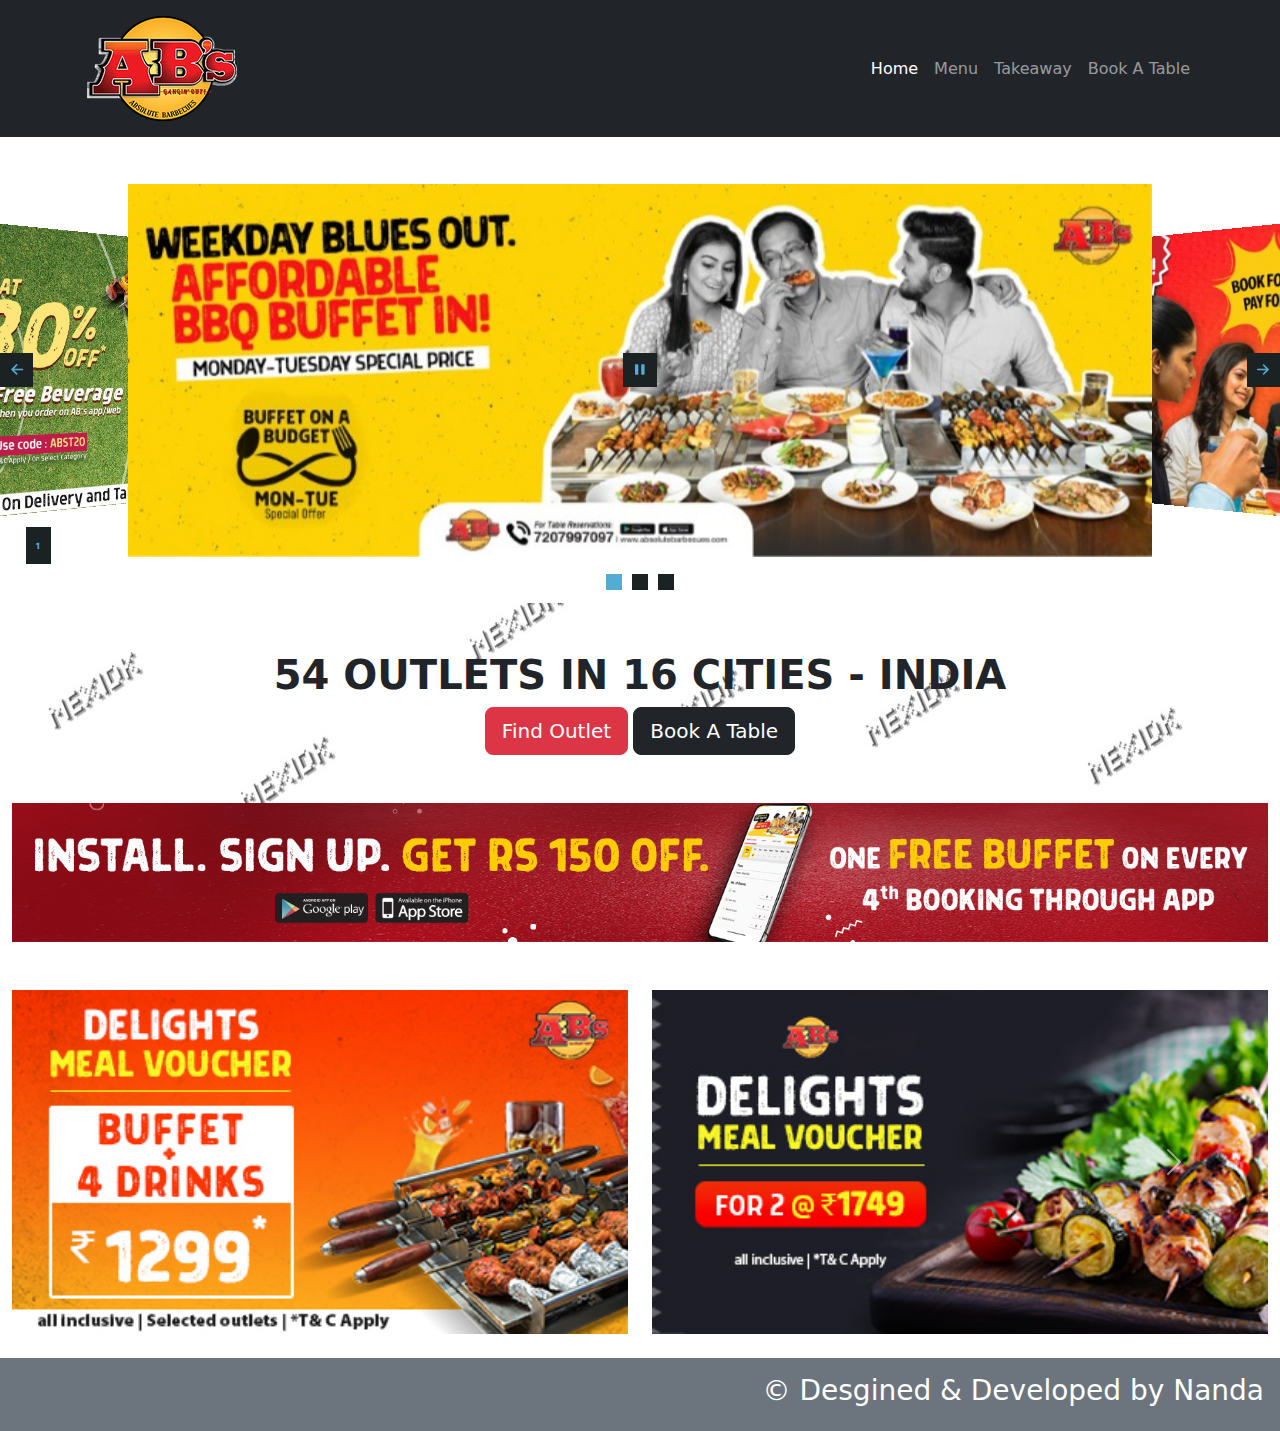
<file: index.html>
<!DOCTYPE html>
<html lang="en">
<head>
  <meta charset="UTF-8">
  <meta name="viewport" content="width=device-width, initial-scale=1.0">
  <title>ABS</title>
  <link rel="stylesheet" href="css/bootstrap.min.css">
  <script src="js/bootstrap.bundle.min.js"></script>
  <link rel="stylesheet" href="1.css">
  <!-- Start WOWSlider.com HEAD section -->
<link rel="stylesheet" type="text/css" href="engine1/style.css" />
<script type="text/javascript" src="engine1/jquery.js"></script>
<!-- End WOWSlider.com HEAD section -->
</head>
<body>
  <header class="container-fluid p-0 sticky-top">
    <nav class="navbar navbar-expand-lg navbar-dark bg-dark">
      <div class="container">
        <a class="navbar-brand" href="#">
          <img src="lg.1.png" alt="">
        </a>
        <button class="navbar-toggler" type="button" data-bs-toggle="collapse" data-bs-target="#navbarNav" aria-controls="navbarNav" aria-expanded="false" aria-label="Toggle navigation">
          <span class="navbar-toggler-icon"></span>
        </button>
        <div class="collapse navbar-collapse" id="navbarNav">
          <ul class="navbar-nav ms-auto">
            <li class="nav-item">
              <a class="nav-link active" aria-current="page" href="#">Home</a>
            </li>
            <li class="nav-item">
              <a class="nav-link" href="menu.html">Menu</a>
            </li>
            <li class="nav-item">
              <a class="nav-link" href="takeaway.html">Takeaway </a>
            </li>
            <li class="nav-item">
              <a class="nav-link" href="booking.html">Book A Table</a>
            </li>
          </ul>
        </div>
      </div>
    </nav>
  </header>

  
  <section class="container-fluid p-0">
   <!-- Start WOWSlider.com BODY section -->
<div id="wowslider-container1">
  <div class="ws_images"><ul>
      <li><img src="1_cleanup.jpg" alt="1" title="1" id="wows1_0"/></li>
      <li><a href="http://wowslider.net"><img src="2_cleanup.jpg" alt="javascript carousel" title="2" id="wows1_1"/></a></li>
      <li><img src="data1/images/3.jpg" alt="3" title="3" id="wows1_2"/></li>
    </ul></div>
    <div class="ws_bullets"><div>
      <a href="#" title="1"><span><img src="data1/tooltips/1.jpg" alt="1"/>1</span></a>
      <a href="#" title="2"><span><img src="data1/tooltips/2.jpg" alt="2"/>2</span></a>
      <a href="#" title="3"><span><img src="data1/tooltips/3.jpg" alt="3"/>3</span></a>
    </div></div>
    
  </div>
  <script type="text/javascript" src="engine1/wowslider.js"></script>
  <script type="text/javascript" src="engine1/script.js"></script>
  <!-- End WOWSlider.com BODY section -->
    <!-- <div id="carouselExampleIndicators" class="carousel slide">
      <div class="carousel-indicators">
        <button type="button" data-bs-target="#carouselExampleIndicators" data-bs-slide-to="0" class="active" aria-current="true" aria-label="Slide 1"></button>
        <button type="button" data-bs-target="#carouselExampleIndicators" data-bs-slide-to="1" aria-label="Slide 2"></button>
        <button type="button" data-bs-target="#carouselExampleIndicators" data-bs-slide-to="2" aria-label="Slide 3"></button>
      </div>
      <div class="carousel-inner">
        <div class="carousel-item active">
          <img src="1.jpg" class="d-block w-100" alt="...">
        </div>
        <div class="carousel-item">
          <img src="2.jpg" class="d-block w-100" alt="...">
        </div>
        <div class="carousel-item">
          <img src="3.jpg" class="d-block w-100" alt="...">
        </div>
      </div>
      <button class="carousel-control-prev" type="button" data-bs-target="#carouselExampleIndicators" data-bs-slide="prev">
        <span class="carousel-control-prev-icon" aria-hidden="true"></span>
        <span class="visually-hidden">Previous</span>
      </button>
      <button class="carousel-control-next" type="button" data-bs-target="#carouselExampleIndicators" data-bs-slide="next">
        <span class="carousel-control-next-icon" aria-hidden="true"></span>
        <span class="visually-hidden">Next</span>
      </button>
    </div> -->
  </section>
  <section class="book1 container-fluid p-5">
    <h1>54 outlets in 16 cities - India</h1>
    <button class="btn btn-danger btn-lg ">Find Outlet</button>
    <button class="btn btn-dark btn-lg ">Book A Table</button>
  </section>
  <section class="container-fluid">
    <img src="app.jpg" class="w-100" alt="">
  </section>
  <section class="container-fluid mt-5 vouchers">
    </div>
    <div id="carouselExample" class="carousel slide">
      <div class="carousel-inner">
        <div class="carousel-item active">
          <div class="row">
            <div class="col-12 col-md-6">
              <img src="vc1.jpg" class="w-100" alt="">
            </div>
            <div class="col-12 col-md-6">
              <img src="vc2.jpg" class="w-100" alt="">
            </div>
          </div>
        </div>
        <div class="carousel-item">
          <div class="row">
            <div class="col-12 col-md-6">
              <img src="vc3.jpg" class="w-100" alt="">
            </div>
            <div class="col-12 col-md-6">
              <img src="vc4.jpg" class="w-100" alt="">
            </div>
          </div>
        </div>
        <div class="carousel-item">
          <div class="row">
            <div class="col-12 col-md-6">
              <img src="vc5.jpg" class="w-100" alt="">
            </div>
            <div class="col-12 col-md-6">
              <img src="vc6.jpg" class="w-100" alt="">
            </div>
          </div>
        </div>
      </div>
      <button class="carousel-control-prev" type="button" data-bs-target="#carouselExample" data-bs-slide="prev">
        <span class="carousel-control-prev-icon" aria-hidden="true"></span>
        <span class="visually-hidden">Previous</span>
      </button>
      <button class="carousel-control-next" type="button" data-bs-target="#carouselExample" data-bs-slide="next">
        <span class="carousel-control-next-icon" aria-hidden="true"></span>
        <span class="visually-hidden">Next</span>
      </button>
    </div>
  </section>
<br>
  <footer class="container-fluid text-bg-secondary p-3 text-end">
    <h3> &copy; Desgined & Developed by Nanda</h3>
  </footer>
</body>
</html>
</file>
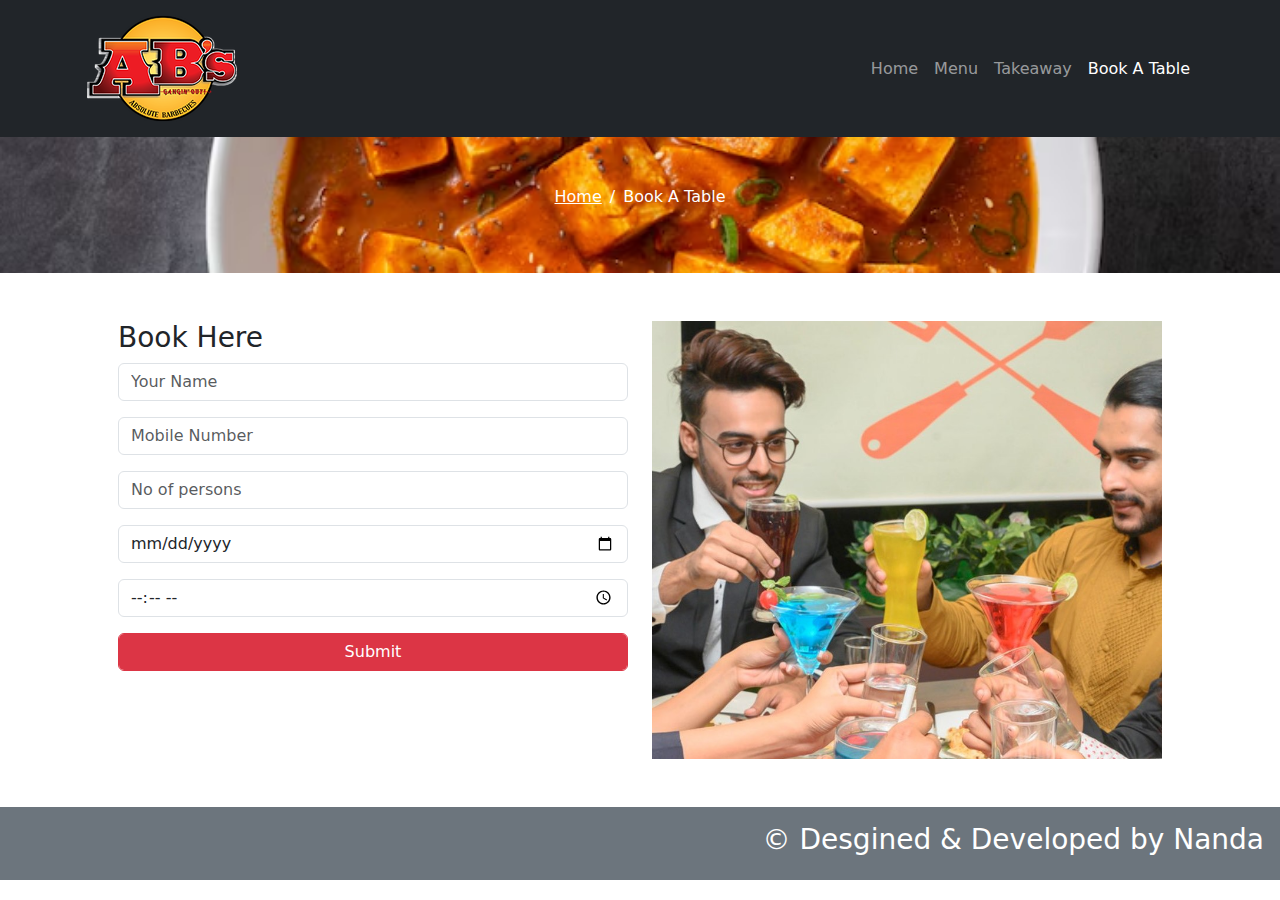
<file: booking.html>
<!DOCTYPE html>
<html lang="en">
<head>
    <meta charset="UTF-8">
    <meta name="viewport" content="width=device-width, initial-scale=1.0">
    <title>Document</title>
    <link rel="stylesheet" href="css/bootstrap.min.css">
    <script src="js/bootstrap.bundle.min.js"></script>
    <link rel="stylesheet" href="1.css">
</head>
<body>
    <header class="container-fluid p-0 sticky-top">
        <nav class="navbar navbar-expand-lg navbar-dark bg-dark">
          <div class="container">
            <a class="navbar-brand" href="#">
              <img src="lg.1.png" alt="">
            </a>
            <button class="navbar-toggler" type="button" data-bs-toggle="collapse" data-bs-target="#navbarNav" aria-controls="navbarNav" aria-expanded="false" aria-label="Toggle navigation">
              <span class="navbar-toggler-icon"></span>
            </button>
            <div class="collapse navbar-collapse" id="navbarNav">
              <ul class="navbar-nav ms-auto">
                <li class="nav-item">
                  <a class="nav-link" aria-current="page" href="#">Home</a>
                </li>
                <li class="nav-item">
                  <a class="nav-link " href="menu.html">Menu</a>
                </li>
                <li class="nav-item">
                  <a class="nav-link" href="takeaway.html">Takeaway</a>
                </li>
                <li class="nav-item">
                  <a class="nav-link active" href="booking.html">Book A Table</a>
                </li>
              </ul>
            </div>
          </div>
        </nav>
      </header>
      <section class="container-fluid p-5 bkfood">
        <nav aria-label="breadcrumb">
          <ol class="breadcrumb justify-content-center">
            <li class="breadcrumb-item"><a href="index.html">Home</a></li>
            <li class="breadcrumb-item active" aria-current="page">Book A Table</li>
          </ol>
        </nav>
      </section>
      <section class="container p-5">
        <div class="row">
          <div class="col-12 col-lg-6">
            <h3>Book Here</h3>
            <form action="">
              <input type="text" placeholder="Your Name" class="form-control mb-3">
              <input type="tel" placeholder="Mobile Number" class="form-control mb-3">
              <input type="number" placeholder="No of persons" class="form-control mb-3">
              <input type="date" placeholder="Date" class="form-control mb-3">
              <input type="time" placeholder="Time" class="form-control mb-3">
              <input type="submit" class="btn btn-danger form-control mb-3">
            </form>
          </div>
          <div class="col-12 col-lg-6">
            <img src="bt1.jpg" class="w-100" alt="">
          </div>
        </div>
      </section>
      <footer class="container-fluid text-bg-secondary p-3 text-end">
        <h3> &copy; Desgined & Developed by Nanda</h3>
      </footer>
</body>

</html>
</file>
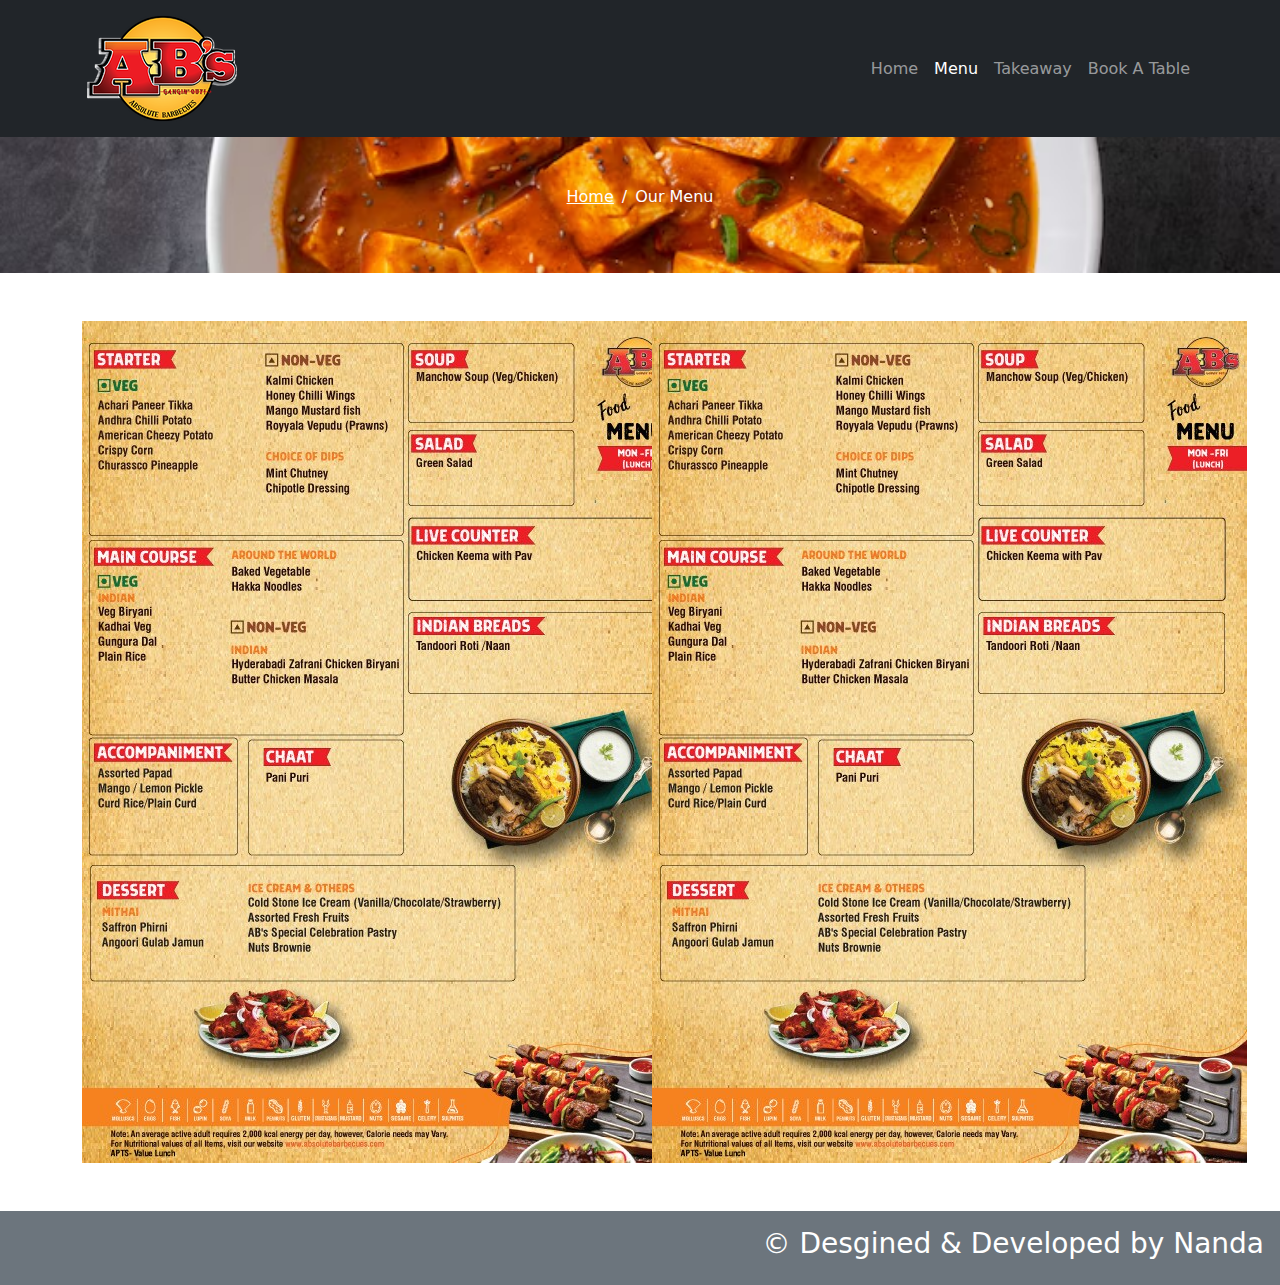
<file: menu.html>
<!DOCTYPE html>
<html lang="en">
<head>
    <meta charset="UTF-8">
    <meta name="viewport" content="width=device-width, initial-scale=1.0">
    <title>Document</title>
    <link rel="stylesheet" href="css/bootstrap.min.css">
    <script src="js/bootstrap.bundle.min.js"></script>
    <link rel="stylesheet" href="1.css">
</head>
<body>
    <header class="container-fluid p-0 sticky-top">
        <nav class="navbar navbar-expand-lg navbar-dark bg-dark">
          <div class="container">
            <a class="navbar-brand" href="#">
              <img src="lg.1.png" alt="">
            </a>
            <button class="navbar-toggler" type="button" data-bs-toggle="collapse" data-bs-target="#navbarNav" aria-controls="navbarNav" aria-expanded="false" aria-label="Toggle navigation">
              <span class="navbar-toggler-icon"></span>
            </button>
            <div class="collapse navbar-collapse" id="navbarNav">
              <ul class="navbar-nav ms-auto">
                <li class="nav-item">
                  <a class="nav-link" aria-current="page" href="#">Home</a>
                </li>
                <li class="nav-item">
                  <a class="nav-link active" href="menu.html">Menu</a>
                </li>
                <li class="nav-item">
                  <a class="nav-link" href="takeaway.html">Takeaway</a>
                </li>
                <li class="nav-item">
                  <a class="nav-link" href="booking.html">Book A Table</a>
                </li>
              </ul>
            </div>
          </div>
        </nav>
      </header>
      <section class="container-fluid p-5 bkfood">
        <nav aria-label="breadcrumb">
          <ol class="breadcrumb justify-content-center">
            <li class="breadcrumb-item"><a href="index.html">Home</a></li>
            <li class="breadcrumb-item active" aria-current="page">Our Menu</li>
          </ol>
        </nav>
      </section>
      <section class="container p-5; mt-5 mb-5 ">
       <div class="row">
       <div class="col-12 col-md-6">
        <img src="menu1.jpg" alt="">
       </div>
       <div class="col-12 col-md-6">
        <img src="menu1.jpg" alt="">
       </div>
      </section>
       
      <footer class="container-fluid text-bg-secondary p-3 text-end">
        <h3> &copy; Desgined & Developed by Nanda</h3>
      </footer>
</body>

</html>
</file>
<file: 1.css>
.book1{
    background-image: url("bc1.png");
    background-repeat: no-repeat;
    background-size: cover;
    text-align: center;
    text-transform: uppercase;
}
.book1 h1{
    font-weight: 900 !important;
}

.bkfood{
    background-image: url("bg3.avif");
    background-size:cover ;
    background-position:center ;
}
.breadcrumb a , .breadcrumb .active{ 
    color: white;
}
.breadcrumb-item+.breadcrumb-item::before{
    color: white;
}
</file>
<file: engine1/style.css>
/*
 *	generated by WOW Slider 9.0
 *	template Convex
 */
@import url(https://fonts.googleapis.com/css?family=Gurajada&subset=latin,telugu);
@font-face {
  font-family: 'ws-ctrl-convex';
  src: url('ws-ctrl-convex.eot');
  src: url('ws-ctrl-convex.eot#iefix') format('embedded-opentype'),
       url('ws-ctrl-convex.svg#ws-ctrl-convex') format('svg');
  font-weight: normal;
  font-style: normal;
}
@font-face {
  font-family: 'ws-ctrl-convex';
  src: url('[data-uri]') format('woff'),
       url('[data-uri]') format('truetype');
}
#wowslider-container1 { 
	display: table;
	zoom: 1; 
	position: relative;
	width: 100%;
	max-width: 1920px;
	max-height:700px;
	margin:0px auto 0px;
	z-index:90;
	text-align:left; /* reset align=center */
	font-size: 10px;
	text-shadow: none; /* fix some user styles */

	/* reset box-sizing (to boostrap friendly) */
	-webkit-box-sizing: content-box;
	-moz-box-sizing: content-box;
	box-sizing: content-box; 
}
* html #wowslider-container1{ width:1920px }
#wowslider-container1 .ws_images ul{
	position:relative;
	width: 10000%; 
	height:100%;
	left:0;
	list-style:none;
	margin:0;
	padding:0;
	border-spacing:0;
	overflow: visible;
	/*table-layout:fixed;*/
}
#wowslider-container1 .ws_images ul li{
	position: relative;
	width:1%;
	height:100%;
	line-height:0; /*opera*/
	overflow: hidden;
	float:left;
	/*font-size:0;*/
	padding:0 0 0 0 !important;
	margin:0 0 0 0 !important;
}

#wowslider-container1 .ws_images{
	position: relative;
	left:0;
	top:0;
	height:100%;
	max-height:700px;
	max-width: 1920px;
	vertical-align: top;
	border:none;
	overflow: hidden;
}
#wowslider-container1 .ws_images ul a{
	width:100%;
	height:100%;
	max-height:700px;
	display:block;
	color:transparent;
}
#wowslider-container1 img{
	max-width: none !important;
}
#wowslider-container1 .ws_images .ws_list img,
#wowslider-container1 .ws_images > div > img{
	width:100%;
	border:none 0;
	max-width: none;
	padding:0;
	margin:0;
}
#wowslider-container1 .ws_images > div > img {
	max-height:700px;
}

#wowslider-container1 .ws_images iframe {
	position: absolute;
	z-index: -1;
}

#wowslider-container1 .ws-title > div {
	display: inline-block !important;
}

#wowslider-container1 a{ 
	text-decoration: none; 
	outline: none; 
	border: none; 
}

#wowslider-container1  .ws_bullets { 
	float: left;
	position:absolute;
	z-index:70;
}
#wowslider-container1  .ws_bullets div{
	position:relative;
	float:left;
	font-size: 0px;
}
/* compatibility with Joomla styles */
#wowslider-container1  .ws_bullets a {
	line-height: 0;
}

#wowslider-container1  .ws_script{
	display:none;
}
#wowslider-container1 sound, 
#wowslider-container1 object{
	position:absolute;
}

/* prevent some of users reset styles */
#wowslider-container1 .ws_effect {
	position: static;
	width: 100%;
	height: 100%;
}

#wowslider-container1 .ws_photoItem {
	border: 2em solid #fff;
	margin-left: -2em;
	margin-top: -2em;
}
#wowslider-container1 .ws_cube_side {
	background: #A6A5A9;
}


#wowslider-container1.ws_gestures {
	cursor: -webkit-grab;
	cursor: -moz-grab;
	cursor: url("[data-uri]"), move;
}
#wowslider-container1.ws_gestures.ws_grabbing {
	cursor: -webkit-grabbing;
	cursor: -moz-grabbing;
	cursor: url("[data-uri]"), move;
}

/* hide controls when video start play */
#wowslider-container1.ws_video_playing .ws_bullets,
#wowslider-container1.ws_video_playing .ws_fullscreen,
#wowslider-container1.ws_video_playing .ws_next,
#wowslider-container1.ws_video_playing .ws_prev {
	display: none;
}


/* youtube/vimeo buttons */
#wowslider-container1 .ws_video_btn {
	position: absolute;
	display: none;
	cursor: pointer;
	top: 0;
	left: 0;
	width: 100%;
	height: 100%;
	z-index: 55;
}
#wowslider-container1 .ws_video_btn.ws_youtube,
#wowslider-container1 .ws_video_btn.ws_vimeo {
	display: block;
}
#wowslider-container1 .ws_video_btn div {
	position: absolute;
	background-image: url(./playvideo.png);
	background-size: 200%;
	top: 50%;
	left: 50%;
	width: 7em;
	height: 5em;
	margin-left: -3.5em;
	margin-top: -2.5em;
}
#wowslider-container1 .ws_video_btn.ws_youtube div {
	background-position: 0 0;
}
#wowslider-container1 .ws_video_btn.ws_youtube:hover div {
	background-position: 100% 0;
}
#wowslider-container1 .ws_video_btn.ws_vimeo div {
	background-position: 0 100%;
}
#wowslider-container1 .ws_video_btn.ws_vimeo:hover div {
	background-position: 100% 100%;
}

#wowslider-container1 .ws_playpause.ws_hide {
	display: none !important;
}
/* bullets */
#wowslider-container1  .ws_bullets { 
	padding: 0px; 
}
#wowslider-container1 .ws_bullets a { 
	position:relative;
	display: inline-block;
	width: 0;
	margin: 3px 5px;
	padding: 8px;	

	-webkit-perspective: 80px;
	perspective: 80px;
} 
#wowslider-container1 .ws_bullets a > span {
	position:absolute;
	display: block;
	top:0;
	right: 0;
	height:100%;
	width:100%;
	-webkit-transform-style: preserve-3d;
	transform-style: preserve-3d;

	-webkit-transition: -webkit-transform 0.5s ease;
  	transition: -webkit-transform 0.5s ease, transform 0.5s ease;
}

#wowslider-container1 .ws_bullets a > span:before,
#wowslider-container1 .ws_bullets a > span:after {
	content: '';
	display: block;
	height:100%;
	background: #54ACD2;

  	-webkit-transform: rotateX(-90deg) translateZ(-8px) translateY(8px);
  	transform: rotateX(-90deg) translateZ(-8px) translateY(8px);
}
#wowslider-container1 .ws_bullets a > span:after {
	position: absolute;
	top: 0;
	left: 0;
	width: 100%;
	height: 100%;
  	background: #1A2223;
  	-webkit-transform: rotateX(0deg);
  	transform: rotateX(0deg);
}

#wowslider-container1 .ws_bullets a.ws_overbull > span,
#wowslider-container1 .ws_bullets a.ws_selbull > span {
    -webkit-transform: rotateX(-90deg) translateZ(8px) translateY(8px);
    transform: rotateX(-90deg) translateZ(8px) translateY(8px);
}




/* play/pause, arrows */
#wowslider-container1 a.ws_next,
#wowslider-container1 a.ws_prev,
#wowslider-container1 .ws_playpause {
	position:absolute;
	font: 2em "ws-ctrl-convex";
	width: 2.5em;
	height: 2.5em;
	top:50%;
	
	margin-top: -1.25em;
	color: #ffffff;
	z-index: 100;

	-webkit-perspective: 20em;
	perspective: 20em;
}
#wowslider-container1 a.ws_next {
	right: 0;
}
#wowslider-container1 a.ws_prev {
	left: 0;
}
#wowslider-container1 .ws_playpause {
	left:50%;
	margin-left:-1.25em;
}

#wowslider-container1 a.ws_next > span,
#wowslider-container1 a.ws_prev > span,
#wowslider-container1 .ws_playpause > span,
#wowslider-container1 .ws_bullets a > span {
	display: block;
	-webkit-transform-style: preserve-3d;
	transform-style: preserve-3d;

	-webkit-transition: -webkit-transform 0.5s ease;
  	transition: -webkit-transform 0.5s ease, transform 0.5s ease;
}


#wowslider-container1 a.ws_next > span:before,
#wowslider-container1 a.ws_prev > span:before,
#wowslider-container1 .ws_playpause > span:before,
#wowslider-container1 a.ws_next > span:after,
#wowslider-container1 a.ws_prev > span:after,
#wowslider-container1 .ws_playpause > span:after {
	display: block;
	text-align: center;
	line-height: 2.5em;
	height:100%;
	background: #54ACD2;
	color: #1A2223;

  	-webkit-transform: rotateX(-90deg) translateZ(-1.25em) translateY(1.25em);
  	transform: rotateX(-90deg) translateZ(-1.25em) translateY(1.25em);
}
#wowslider-container1 .ws_play > span:before,
#wowslider-container1 .ws_play > span:after{
	content:"\e800";
}
#wowslider-container1 .ws_pause > span:before,
#wowslider-container1 .ws_pause > span:after{
	content:"\e801";
}
#wowslider-container1 a.ws_next > span:before,
#wowslider-container1 a.ws_next > span:after {
	content:'\e803';
}
#wowslider-container1 a.ws_prev > span:before,
#wowslider-container1 a.ws_prev > span:after {
	content:'\e802';
}

#wowslider-container1 a.ws_next > span:after,
#wowslider-container1 a.ws_prev > span:after,
#wowslider-container1 .ws_playpause > span:after {
	position: absolute;
	top: 0;
	left: 0;
	width: 100%;
	height: 100%;
  	-webkit-transform: rotateX(0deg);
  	transform: rotateX(0deg);
  	background: #1A2223;
	color: #54ACD2;
}

#wowslider-container1 a.ws_next:hover > span,
#wowslider-container1 a.ws_prev:hover > span,
#wowslider-container1 .ws_playpause:hover > span {
    -webkit-transform: rotateX(-90deg) translateZ(1.25em) translateY(1.25em);
    transform: rotateX(-90deg) translateZ(1.25em) translateY(1.25em);
}/* bottom center */
#wowslider-container1  .ws_bullets {
	bottom:1.5em;
	left:50%;
}
#wowslider-container1  .ws_bullets div{
	left:-50%;
}#wowslider-container1 .ws-title{
	font: 1.3em 'Gurajada', serif;
	position: absolute;
	left: 2em;
	margin-right:10em;
	z-index: 50;

	color:#fff;
	padding: 1em;
	bottom: 30px;
	top: auto;
	opacity: 1;
}
#wowslider-container1 .ws-title div,#wowslider-container1 .ws-title span{
	display:inline-block;
	padding: 0.1em 0.6em;
	background-color: #1A2223;
	color: #54ACD2;
}
#wowslider-container1 .ws-title div{
	display:block;
	margin-top:0.5em;
	font-size: 1.3em;
}
#wowslider-container1 .ws-title span{
	text-transform: uppercase;	
	font-size: 2em;
}#wowslider-container1 .ws_images > ul{
	animation: wsBasic 12s infinite;
	-moz-animation: wsBasic 12s infinite;
	-webkit-animation: wsBasic 12s infinite;
}
@keyframes wsBasic{0%{left:-0%} 16.67%{left:-0%} 33.33%{left:-100%} 50%{left:-100%} 66.67%{left:-200%} 83.33%{left:-200%} }
@-moz-keyframes wsBasic{0%{left:-0%} 16.67%{left:-0%} 33.33%{left:-100%} 50%{left:-100%} 66.67%{left:-200%} 83.33%{left:-200%} }
@-webkit-keyframes wsBasic{0%{left:-0%} 16.67%{left:-0%} 33.33%{left:-100%} 50%{left:-100%} 66.67%{left:-200%} 83.33%{left:-200%} }

#wowslider-container1 .ws_bullets  a img{
	position:absolute;
	display:block;
	text-indent:0;
	bottom:15px;
	left:-66px;
	visibility:hidden;
	max-width:none;
}
#wowslider-container1 .ws_bullets a:hover img{
	visibility:visible;
}

#wowslider-container1 .ws_bulframe div div{
	height:48px;
	overflow:visible;
	position:relative;
}
#wowslider-container1 .ws_bulframe div {
	left:0;
	overflow:hidden;
	position:relative;
	width:131px;
}
#wowslider-container1  .ws_bullets .ws_bulframe{
	position:absolute;
	display:none;
	bottom:25px;
	margin-left:8px;
	cursor:pointer;

	/* fixed bulframe hidding in Chrome */
	-webkit-transform: translateZ(0);
	-ms-transform: translateZ(0);
	-o-transform: translateZ(0);
	transform: translateZ(0);
}#wowslider-container1 .ws_bulframe div div{
	height: auto;
}

@media all and (max-width:760px) {
	#wowslider-container1 .ws_fullscreen {
		display: block;
	}
}
@media all and (max-width:400px){
	#wowslider-container1 .ws_controls,
	#wowslider-container1 .ws_bullets,
	#wowslider-container1 .ws_thumbs{
		display: none
	}
}
</file>
